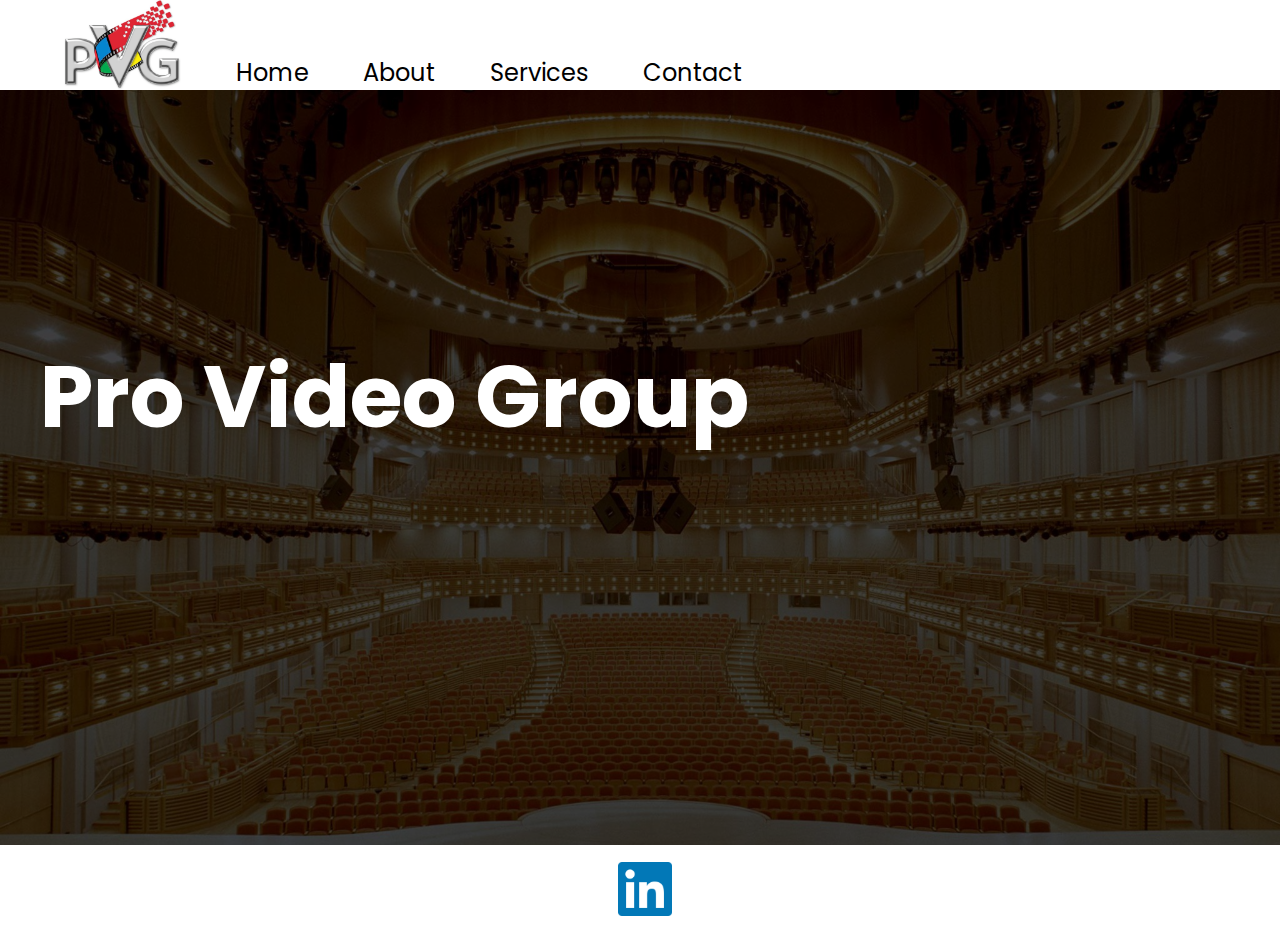
<file: index.html>
<!DOCTYPE html>
<html lang="en">
<head>
    <meta charset="UTF-8">
    <meta http-equiv="X-UA-Compatible" content="IE=edge">
    <meta name="viewport" content="width=device-width, initial-scale=1.0">
    <meta property="og:image" content="./styles/images/logo.jpg" />
    <title>Pro Video Group</title>
    <link rel="icon" type="image/x-icon" href="styles/images/logo.jpg">
    <link href="styles/style.css" rel="stylesheet">
    <link href="https://fonts.googleapis.com/css2?family=Poppins:wght@500&display=swap" rel="stylesheet"> 
</head>
<body>
    <header>
        <img class="pvg-logo-small" src="./styles/images/logo.jpg">
        <!--SIDE NAVAGATION-->
        <nav>
            <img class="menu-image" src="styles/images/menu-outline.svg">
            <ul class="side-nav">
                <img src="styles/images/x.svg" class="x">
                <div class="nav-content">
                    <li><a href="index.html" class="current-page">Home</a></li>
                    <li><a href="about.html">About</a></li>
                    <!-- <li><a href="projects.html">Projects</a></li> -->
                    <li><a href="services.html">Services</a></li>
                    <li><a href="contact.html">Contact</a></li>
                </div>
            </ul>
        </nav>
        <!--END SIDE NAVIGATION-->
    


    
    </header>
    <main>
        <section class="hero">
            <h1>Pro Video Group</h1>
            <h2 class="landing-page-text" style="opacity:0">Count on working with the most caring, capable, responsive people in the business...</h2>
            <h3 id="job-title" class="landing-page-text" style="opacity:0">While enjoying the best rates.</h3>
        </section>
    </main>
        <!-- FOOTER LINKS START -->
        <section class="link-container">
            <a href="https://www.linkedin.com/company/pro-video-group/about/" target="_blank"><img src="styles/images/linkedin.png"  id="linkedin-image" class="link-image"></a>
        </section> 
        <!-- FOOTER LINKS END-->
    <script src="https://ajax.googleapis.com/ajax/libs/jquery/3.6.0/jquery.min.js"></script>
    <script src="app.js"></script>
</body>
</html>
</file>
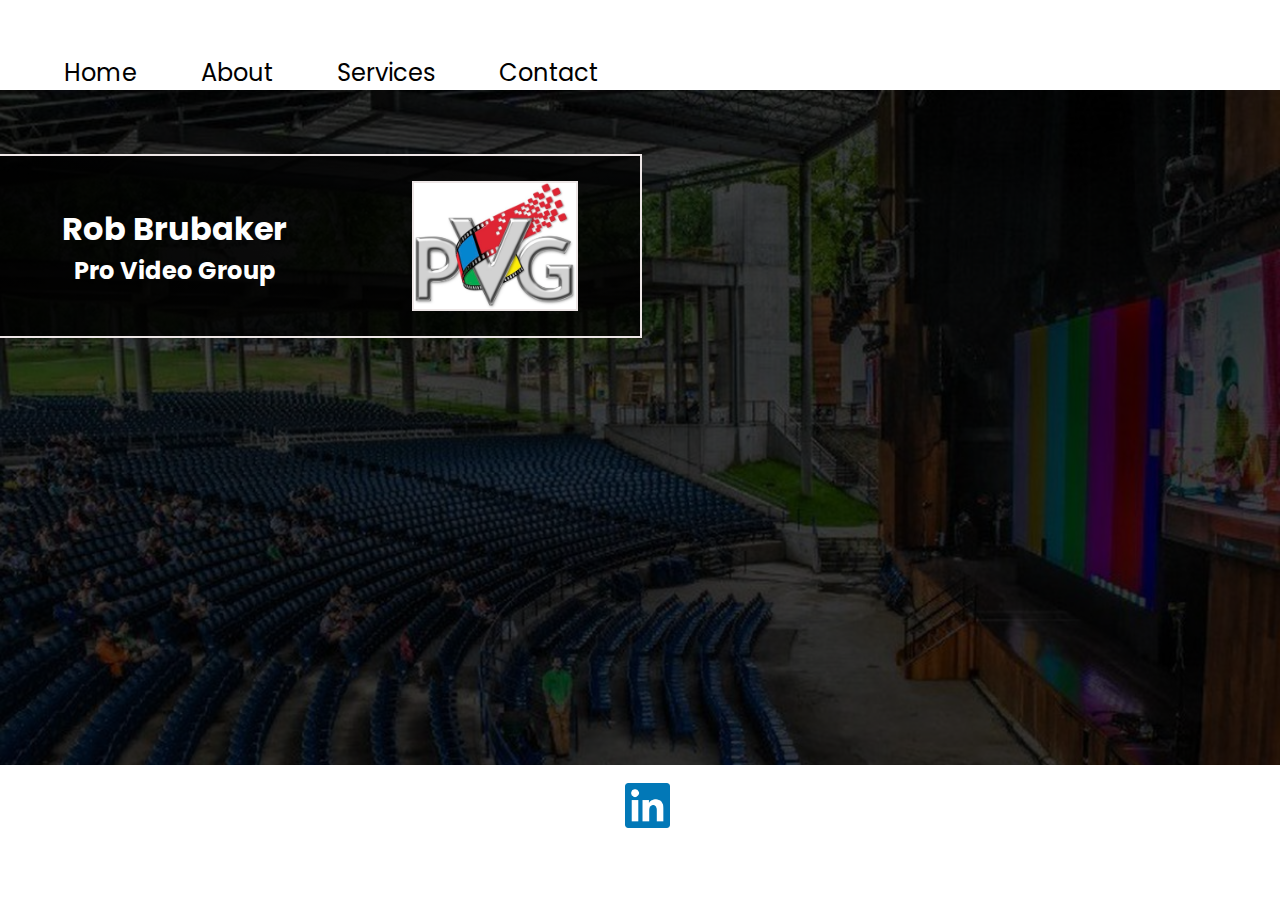
<file: about.html>
<!DOCTYPE html>
<html lang="en">
<head>
    <meta charset="UTF-8">
    <meta http-equiv="X-UA-Compatible" content="IE=edge">
    <meta name="viewport" content="width=device-width, initial-scale=1.0">
    <title>Pro Video Group - About</title>
    <link rel="icon" type="image/x-icon" href="styles/images/logo.jpg">
    <link href="styles/about.css" rel="stylesheet">
    <link href="https://fonts.googleapis.com/css2?family=Poppins:wght@500&display=swap" rel="stylesheet"> 
</head>
<body>            
    <header>
        <!--SIDE NAVAGATION-->
        <nav>
            <img class="menu-image" src="styles/images/menu-outline.svg">
            <ul class="side-nav">
                <img src="styles/images/x.svg" class="x">
                <div class="nav-content">
                    <li><a href="index.html">Home</a></li>
                    <li><a href="about.html" class="current-page">About</a></li>
                    <!-- <li><a href="projects.html">Projects</a></li> -->
                    <li><a href="services.html">Services</a></li>
                    <li><a href="contact.html">Contact</a></li>
                </div>
            </ul>
        </nav>
        <!--END SIDE NAVIGATION-->
    </header>
    <main>
        <div class="scrim">
            <section class="bio-content">    
                <div class="photo-container">
                    <div class="text-container">
                        <h2>Rob Brubaker</h2>
                        <h3>Pro Video Group</h3>
                    </div>
                    <img src="styles/images/logo.jpg" id="headshot">
                </div>
                    <div class="paragraph">
                        <p>Pro Video Group is a Mid-Atlantic video production company whose work reverberates around the world. We've helped produce videos for top celebrities, corporations and tradeshow events. More importantly, we will help you —no matter how large or small your project. We'll even arrange with our partner companies for your lighting, staging and scenic design.</p> 
                    </div>
            </section>
        <!-- FOOTER LINKS START -->
        </div>
    </main>
        <section class="link-container">
            <a href="https://www.linkedin.com/company/pro-video-group/about/" target="_blank"><img src="styles/images/linkedin.png"  id="linkedin-image" class="link-image"></a>
        </section> 
            <!-- FOOTER LINKS END-->
    <script src="https://ajax.googleapis.com/ajax/libs/jquery/3.6.0/jquery.min.js"></script>
    <script src="app.js"></script>
</body>
</html>
</file>
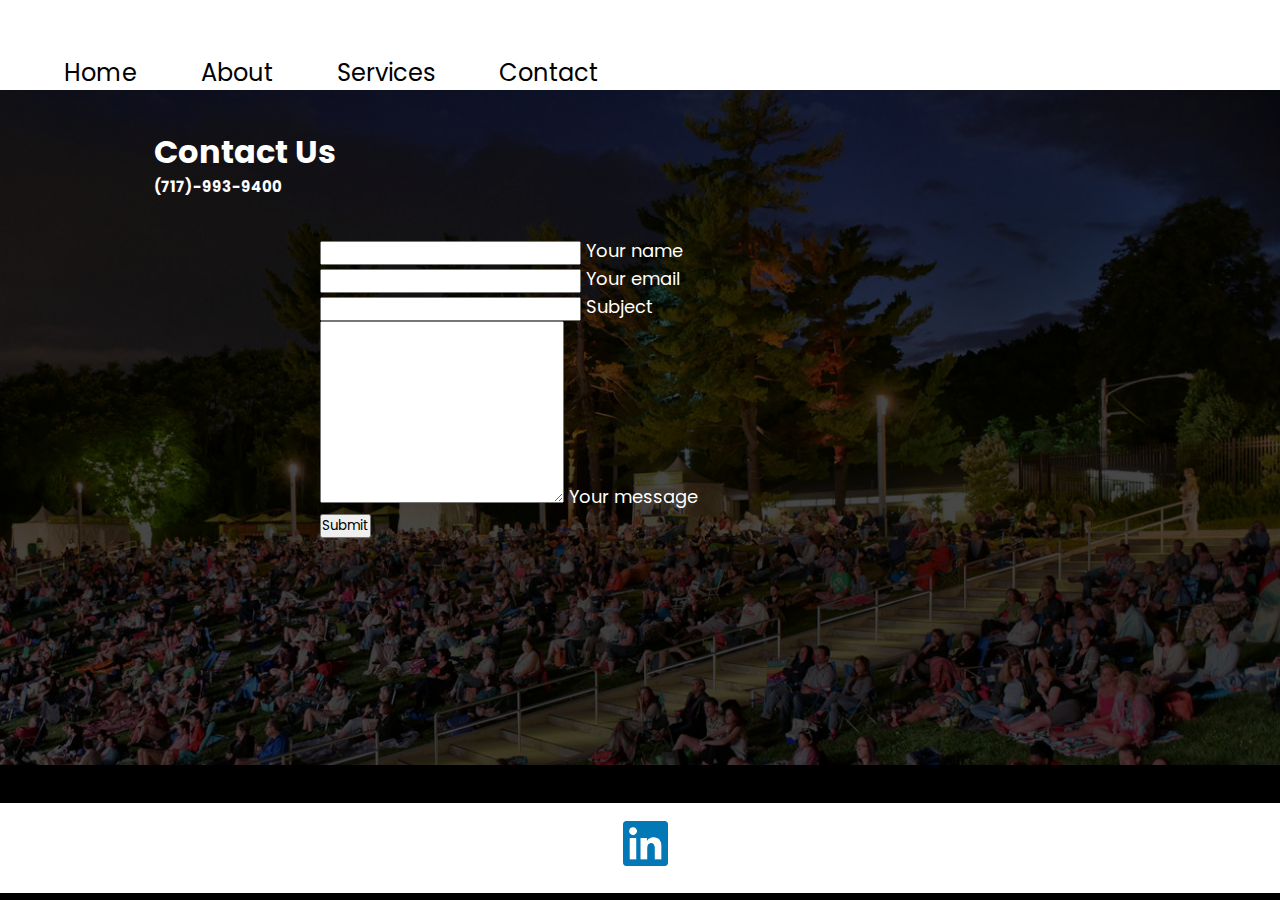
<file: contact.html>
<!DOCTYPE html>
<html lang="en">
<head>
    <meta charset="UTF-8">
    <meta http-equiv="X-UA-Compatible" content="IE=edge">
    <meta name="viewport" content="width=device-width, initial-scale=1.0">
    <title>Pro Video Group - Contact</title>
    <link rel="icon" type="image/x-icon" href="styles/images/logo.jpg">
    <link href="styles/contact.css" rel="stylesheet">
    <link href="https://fonts.googleapis.com/css2?family=Poppins:wght@500&display=swap" rel="stylesheet"> 
    <link href="https://cdn.jsdelivr.net/npm/bootstrap@5.3.2/dist/css/bootstrap.min.css" rel="stylesheet" integrity="sha384-T3c6CoIi6uLrA9TneNEoa7RxnatzjcDSCmG1MXxSR1GAsXEV/Dwwykc2MPK8M2HN" crossorigin="anonymous">
</head>
    <body>
        <header>
            <!-- START SIDE NAV -->
            <nav>
                <img class="menu-image" src="styles/images/menu-outline.svg">
                <ul class="side-nav">
                    <img src="styles/images/x.svg" class="x">
                    <div class="nav-content">
                        <li><a href="index.html">Home</a></li>
                        <li><a href="about.html">About</a></li>
                        <!-- <li><a href="projects.html" class="current-page">Projects</a></li> -->
                        <li><a href="services.html">Services</a></li>
                        <li><a href="contact.html">Contact</a></li>    
                    </div>
                </ul>
            </nav>
                <!-- END SIDE NAV -->
            </header>
            <main>
                <div class="scrim">
                  <h2 id="title">Contact Us</h2>
                  <!--Section: Contact v.2-->
                  <h5 id="phone-number">(717)-993-9400</h5>
<section id="contact-form" class="mb-4">
    <div class="row">
        <!--Grid column-->
        <div class="col-md-9 mb-md-0 mb-5">
            <form id="contact-form" name="contact-form" action="https://formspree.io/f/xleyazvb" method="POST">

                <!--Grid row-->
                <div class="row">

                    <!--Grid column-->
                    <div class="col-md-6">
                        <div class="md-form mb-0">
                            <input type="text" id="name" name="name" class="form-control">
                            <label for="name" class="">Your name</label>
                        </div>
                    </div>
                    <!--Grid column-->

                    <!--Grid column-->
                    <div class="col-md-6">
                        <div class="md-form mb-0">
                            <input type="text" id="email" name="email" class="form-control">
                            <label for="email" class="">Your email</label>
                        </div>
                    </div>
                    <!--Grid column-->

                </div>
                <!--Grid row-->

                <!--Grid row-->
                <div class="row">
                    <div class="col-md-12">
                        <div class="md-form mb-0">
                            <input type="text" id="subject" name="subject" class="form-control">
                            <label for="subject" class="">Subject</label>
                        </div>
                    </div>
                </div>
                <!--Grid row-->

                <!--Grid row-->
                <div class="row">

                    <!--Grid column-->
                    <div class="col-md-12">

                        <div class="md-form">
                            <textarea id="message-area" type="text" id="message" name="message" rows="2" class="form-control md-textarea"></textarea>
                            <label for="message">Your message</label>
                        </div>

                    </div>
                </div>
                <!--Grid row-->
                <input type="submit" value="Submit">
            </form>

            <div class="text-center text-md-left">
                <!-- <a id="send-button" class="btn btn-primary" onclick="document.getElementById('contact-form').submit();">Send</a> -->
            </div>
            <div class="status"></div>
        </div>
        <!--Grid column-->

        <!--Grid column-->
        <!-- <div class="col-md-3 text-center">
            <ul class="list-unstyled mb-0">
                <li><i class="fas fa-map-marker-alt fa-2x"></i>
                    <p>San Francisco, CA 94126, USA</p>
                </li>

                <li><i class="fas fa-phone mt-4 fa-2x"></i>
                    <p>+ 01 234 567 89</p>
                </li>

                <li><i class="fas fa-envelope mt-4 fa-2x"></i>
                    <p>contact@mdbootstrap.com</p>
                </li>
            </ul>
        </div> -->
        <!--Grid column-->

    </div>

</section>
    <!--Section: Contact v.2-->
                </div>
<section class="link-container">
    <a href="https://www.linkedin.com/company/pro-video-group/about/" target="_blank"><img src="styles/images/linkedin.png"  id="linkedin-image" class="link-image"></a>
</section>
            
            
            
            </main>
    <script src="https://ajax.googleapis.com/ajax/libs/jquery/3.6.0/jquery.min.js"></script>
    <script src="app.js"></script>
    </body>
</html>
</file>
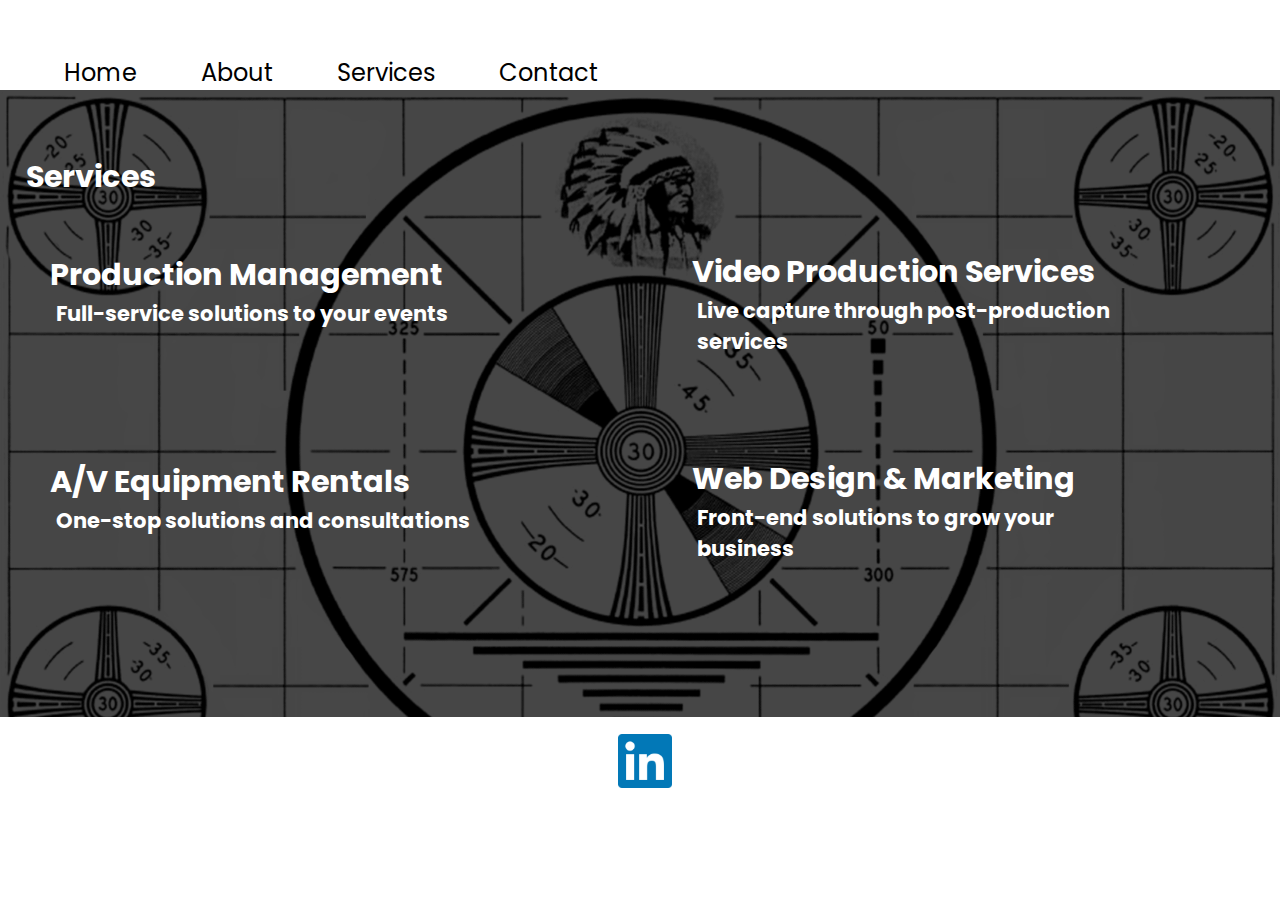
<file: services.html>
<!DOCTYPE html>
<html lang="en">
<head>
    <meta charset="UTF-8">
    <meta http-equiv="X-UA-Compatible" content="IE=edge">
    <meta name="viewport" content="width=device-width, initial-scale=1.0">
    <title>Pro Video Group - Services</title>
    <link rel="icon" type="image/x-icon" href="styles/images/logo.jpg">
    <link href="styles/services.css" rel="stylesheet">
    <link href="https://fonts.googleapis.com/css2?family=Poppins:wght@500&display=swap" rel="stylesheet"> 
</head>
<body>
    <header>
        <!-- START SIDE NAV -->
        <nav>
            <img class="menu-image" src="styles/images/menu-outline.svg">
            <ul class="side-nav">
            <img src="styles/images/x.svg" class="x">
            <div class="nav-content">
                <li><a href="index.html">Home</a></li>
                <li><a href="about.html">About</a></li>
                <!-- <li><a href="projects.html">Projects</a></li> -->
                <li><a href="services.html">Services</a></li>
                <li><a href="contact.html">Contact</a></li>
            </div>
        </ul>
    </nav>
        <!-- END SIDE NAV -->
    </header>
    <main>
        <div class="scrim">    
            <section class="contact-info">
                <!-- <h2><a class="color" href="mailto:roche.liamp@gmail.com">Email Me</a></h2> -->

            </section>
            <h2 class="section-title">Services</h2>
                <section class="grid">
                    <div class="resume-primary">
                        <h2 class="section-title">Production Management</h2>
                        <h3 class="secondary-title">Full-service solutions to your events</h3>
                        
                        
                        <!-- <p class="secondary-title">Languages</p>
                        <p>HTML, CSS, Sass, JavaScript, Python</p>
                        <p class="secondary-title">Libraries & Frameworks</p>
                        <p>Node.js, Express.js, JQuery, React, Bootstrap, Django, JWT Authentication</p>
                        <p class="secondary-title">Database</p> 
                        <p>MongoDB, Mongoose, PostgreSQL</p>
                        <p class="secondary-title">Other</p>
                        <p>RESTful Routing, JSON, EJS Templates, Git, GitHub, Responsive Design, Mobile-first Design</p> -->
                    </div>
                    <div class="resume-primary">
                        <h2 class="section-title">Video Production Services</h2>
                        <h3 class="secondary-title">Live capture through post-production services</h3>
                        <!-- <p><strong>Technologies</strong> | HTML, CSS, JavaScript, React, React Bootstrap, JWT Authentication</p>
                        <a href="https://foster-journey-frontend.herokuapp.com/" class="title-link" target="blank">Foster Journey</a>
                        <p><strong>Technologies</strong> | HTML, CSS, JavaScript, Python, Django, PostgreSQL, React, React Bootstrap, JWT Authentication</p>
                        <a href="https://post-a-secret-front-end.herokuapp.com/" class="title-link" target="blank">Post-A-Secret</a>
                        <p><strong>Technologies</strong> | HTML, CSS, Sass, JavaScript, Mongoose/MongoDB, Node.js, Express.js, React, React Bootstrap</p>
                        <a href="https://rosies-travel-tracker-app.herokuapp.com/trips" class="title-link" target="blank">Rosie's Travel Planner</a>
                        <p><strong>Technologies</strong> | HTML, CSS, Javascript, JQuery, EJS Templates, Mongoose/MongoDB, Node.js, Express.js, Bootstrap </p> -->
                    </div>
                    <div class="resume-primary">
                        <h2 class="section-title">A/V Equipment Rentals</h2>
                        <h3 class="secondary-title">One-stop solutions and consultations</h3>
                    </div>
                    <div class="resume-primary">
                        <h2 class="section-title">Web Design & Marketing</h2>
                        <h3 class="secondary-title">Front-end solutions to grow your business</h3>
                    </div>
                    <!-- <div class="bullet-points">
                        <ul>
                            <li>Established and integrated administrative functions for The Atlanta Opera Film Studio</li>
                            <li>Facilitated production management for: 4 feature films, 3 podcast series, and an orchestral studio album recording</li>
                            <li>Prepared and managed annual budgets and forecasting documentation</li>
                            <li>Built and maintained all department schedules</li>
                        </ul>
                    </div>
                    <div class="resume-primary" id="tao-2">
                        <h2 class="secondary-title">The Atlanta Opera</h2>
                        <h2 class="position-title">Production Stage Manager</h2>
                        <h2 class="dates">September 2020 - November 2020</h2>
                    </div>
                    <div class="bullet-points">
                        <ul>
                            <li>Organized rehearsal and performance operations for two mainstage productions in a non-traditional outdoor setting</li>
                            <li>Created show overview and daily schedules for two mainstage productions and a concert series, including filming logistics</li>
                            <li>Expedited communication between designers, performance artists, staging staff and all production departments</li>
                            <li>Prepared rehearsal space in accordance with social distancing requirements outlined by company COVID-19 policy</li>
                            <li>Called performance technical cues for lighting, audio and video systems</li>
                        </ul>
                    </div>
                    <div class="resume-primary" id="fgo-1">
                        <h2 class="secondary-title">Florida Grand Opera</h2>
                        <h2 class="position-title">Director of Production & Technical Director</h2>
                        <h2 class="dates">July 2018 - April 2021</h2>
                    </div>    
                        <div class="bullet-points" id="fgo1-bullet-points">
                            <ul>
                                <li>Collaborated with designers and artistic teams to create and develop technically complex theatrical productions</li>
                                <li>Assembled, solicited, and executed bid packages for procurement of show systems including audio, video, costumes & scenery</li>
                                <li>Produced and maintained all technical drawings including show installation plans and construction details</li>
                                <li>Participated in season planning initiatives including budget preparation and fiscal management</li>
                                <li>Negotiated labor, venue, and vendor agreements including participation in IATSE CBA negotiations</li>
                                <li>Developed and enacted operating and safety procedures including COVID-19 policies</li>
                                <li>Supervised production facilities including rehearsal studios, warehouse operations, and union and non-union shops</li>
                                <li>Coordinated all freight and shipping logistics for rental and purchased productions</li>
                            </ul>
                        </div>
                        <div class="resume-primary" id="coa">
                            <h2 class="secondary-title">Cincinnati Opera</h2>
                            <h2 class="position-title">Production Stage Manager</h2>
                            <h2 class="dates">May 2016 - July 2018</h2>
                        </div> 
                        <div class="bullet-points" id="coa-bullet-points">
                            <ul>
                                <li>Managed performance operations with company sizes regularly exceeding 150 cast, crew, and orchestra members</li>
                                <li>Provided care and support to a variety of local and international performance artists</li>
                                <li>Facilitated communication between visiting artistic teams and all production departments ensuring high levels of artistic integrity and production efficiency</li>
                                <li>Evaluated stage plots and technical drawings ensuring all plans accurately reflected show effectiveness</li>
                                <li>Instituted backstage performance policies and procedures to ensure company safety and maintain show effectiveness</li>
                                <li>Mentored early career stage managers through a robust professional internship and training program</li>
                                <li>Enforced union guidelines for AGMA, IATSE and AFM members</li>
                            </ul>
                        </div>
                        <div class="resume-primary" id="fgo-2">
                            <h2 class="secondary-title">Florida Grand Opera</h2>
                            <h2 class="position-title">Production Stage Manager</h2>
                            <h2 class="dates">December 2012 - July 2018</h2>
                        </div>
                        <div class="bullet-points" id="fgo2-bullet-points">
                            <ul>
                                <li>Generated and maintained production schedules including technical rehearsals and repertory scheduling</li>
                                <li>Analyzed and revised stage plots and technical drawings to ensure all design elements and construction methods integrated seamlessly with the artistic operation of the shows</li>
                                <li>Communicated ongoing and updated needs of individual productions through issuance of daily rehearsal notes</li>
                                <li>Organized and led design and production meetings between outside creative teams and production staff ensuring adherence to planning and progress timelines</li>
                                <li>Called technical cues for lighting, video, audio, scenic automation, pyrotechnics and costume changes</li>
                                <li>Hired and supervised a team of up to 6 stage managers and production interns</li>
                            </ul>
                        </div> 
                        <div class="resume-primary" id="op">
                            <h2 class="secondary-title">Opera Philadelphia</h2>
                            <h2 class="position-title">Stage Manager</h2>
                            <h2 class="dates">August 2017 - September 2017</h2>
                        </div>
                        <div class="bullet-points" id="op-bullet-points">
                            <ul>
                                <li>Oversaw a complex rehearsal process while communicating daily needs to the production and technical departments</li>
                                <li>Coordinated backstage operations to align with the artistic vision while maintaining show efficiency</li>
                                <li>Directed crew members in proper use of performer safety equipment and monitored performer welfare</li>
                                <li>Called cues relating to audio, lighting and deck requirements</li>
                            </ul>
                        </div>   -->
                            <!-- <div class="education-title">
                            <h2 class="section-title">Education</h2>
                        </div>
                        <div class="blank"></div> -->
                        <!-- <div class="education">  
                            <div class="education-container">
                                <p class="secondary-title">General Assembly</p>
                                <p class=>Software Enginerring Immersive</p>
                                <p>Graduated May 2022</p>
                            </div>
                            <div class="education-container">
                                <p class="secondary-title">Florida School of the Arts</p>
                                <p>Associate of Science Degree</p>
                                <p>Stage Management</p>
                                <p>Graduated December 2005</p>
                            </div>
                            <div class="education-container">
                                <p class="secondary-title">Florida School of the Arts</p>
                                <p>Associate of Arts Degree</p>
                                <p>Stage Management</p>
                                <p>Graduated December 2005</p>
                            </div>
                        </div>   -->
                    </section> 
        </main>
        <section class="link-container">
            <!-- NEW LINKEDIN LOGO -->
            <a href="https://www.linkedin.com/company/pro-video-group/about/" target="_blank"><img src="styles/images/linkedin.png"  id="linkedin-image" class="link-image"></a>
        </section> 
        <script src="https://ajax.googleapis.com/ajax/libs/jquery/3.6.0/jquery.min.js"></script>
        <script src="app.js"></script>
    </body>
</html>
</file>
<file: styles/style.css>
*{
    margin: 0;
    padding: 0;
}
body{
    font-size: 18px;
    font-family: 'Poppins', sans-serif;
    height: 75vh;
}
header{
    background: white;
    height: 10vh;
    display: flex;
    justify-content: flex-end;
}

.pvg-logo-small{
    margin-left: 5%;
}

/* FONT SIZING */
h1{
    font-size: 5.4rem;
}
h2{
    font-size: 3.4rem;
}
h3{
    font-size: 1.8rem;

}
/* END FONT SIZING */


/* SIDE NAV */
.side-nav{
    background: rgba(255, 255, 255, .8);
    width: 50%;
    height: 100vh;
    position: fixed;
    top: 0;
    right: -100%;
    display: inline-block;
    box-sizing: border-box;
    -webkit-box-sizing: border-box;
    -moz-box-sizing: border-box;
    transition: all .2s cubic-bezier(0, 0.57, 0.74, 1.06);
    -webkit-transition: all .2s cubic-bezier(0, 0.57, 0.74, 1.06);
    -moz-transition: all .2s cubic-bezier(0, 0.57, 0.74, 1.06);
    list-style-type: none;
    display: flex;
    flex-direction: column;
    align-items: center;
    border: 2px solid black;
    z-index: 1;
}
nav{
    opacity: 1;
}
.show-nav{
    right: 0;
}
.nav-appear nav{
    opacity: 1;
    transition: all 5s;
}
.menu-image{
    height: 38px;
    float: right;
}
.x{
    height: 38px;
    align-self: flex-end;
}
li{
    list-style: none;
    margin-top: 30%;
}
a{
    display: block;
    color: black;
    font-size: 2rem;
    text-decoration: none;
}
.nav-content{
    width: 100%;
    text-align: center;
}
/* END SIDE NAV */

main{
    background: url(images/arsht.jpg);
    background-size: cover;
}
nav{
    width: 100%;
}
.hero{
    display: flex;
    flex-direction: column;
    height: 75vh;
    justify-content: center;
    padding: 40px;
    color: white;
    background: rgba(0, 0, 0, .72);
}
#job-title{
    margin-top: 1%;
}
/* FOOTER LINKS */
.link-container{
    display: flex;
    justify-content: center;
    align-items: center;
    height: 10vh;
}
.link-text{
    color: white;
}
.link-container img{
    height: 6vh;
    margin-left: 10px;
    margin-top: 10%; 
}
/* END FOOTER LINKS */


/* TITLE APPEAR */

.landing-page-text{
    transition: all 2s;
    font-size: 1.9rem;
    margin-right: 33%;
    margin-top: 1.5%;
    -webkit-transition: all 2s;
    -moz-transition: all 2s;
}
#job-title{
    font-size: 1.5rem;
}
.hero h1{
    margin-bottom: -15px;
}
.hero h3{
    margin-top: -120px;
}
.punctuation{
    font-family:'Varela Round', sans-serif;
}

@media only screen and (min-width: 490px){
    /* NAV */
    .side-nav{
        right: 0;
        height: 15vh;
        height: 10vh; 
        width: 100%;
        position: static;
        border: none;
    }
    li{
        margin-left: 5%
    }
    a{
        font-size: 1.5rem;
    }
    .nav-content{
        display: flex;
        height: 100%;
        align-items: flex-end;
    }
    .menu-image{
        display: none;
    }
    .x{
        display: none;
    }
    /* END SIDENAV MEDIA QUERIES */
}

@media only screen and (max-width: 409px){
    h1{
        font-size: 2.7rem;
    }
    #job-title{
        font-size: 1rem;
    }
    .hero h1{
        margin-bottom: -15px;
    }
    .hero h2{
        margin-top: 20px;
        font-size: 1.2rem;
    }
    .hero h3{
        margin-top: -120px;
    }
    main{
        background: url(images/arsht-mobile.jpg);
        background-size: cover;
    }
}
</file>
<file: styles/about.css>
*{
    margin: 0;
    padding: 0;
}
body{
    font-family: 'Poppins', sans-serif;
    background-repeat: no-repeat;
    font-size: 18px;
}
h2{
    font-size: 2rem;
}
h3{
    font-size: 1.5rem;
}
/* BACKGROUND IMAGE */

main{
    height: 75vh;
    color: white;
    background:url(images/merri-p.jpg);
    background-size: cover;
    background-repeat: no-repeat;
}
.scrim{
background: rgba(0, 0, 0, .72);
height: 100%;
}

/* END BACKGROUND IMAGE */

header{
    height: 10vh;
}

/* FOR LAYOUT */

/* header{
    border-bottom: 2px solid red;
}  */

/* header{
    border: 2px solid red;
} 
 body{
    border: 2px solid orange;
}
main{
    border: 2px solid red;
}
section{
    border: 2px solid blue;
}
div{
    border: 2px solid green;
}
header{
    background: white;
} */

/* END LAYOUT */

/*SIDEBAR NAV*/

.side-nav{
    background: rgba(255, 255, 255, .8);
    width: 50%;
    height: 100vh;
    position: fixed;
    top: 0;
    right: -100%;
    display: inline-block;
    box-sizing: border-box;
    -webkit-box-sizing: border-box;
    -moz-box-sizing: border-box;
    transition: all .3s cubic-bezier(0, 0.57, 0.74, 1.06);
    -webkit-transition: all .3s cubic-bezier(0, 0.57, 0.74, 1.06);
    -moz-transition: all .3s cubic-bezier(0, 0.57, 0.74, 1.06);
    list-style-type: none;
    display: flex;
    flex-direction: column;
    align-items: center;
    border: 2px solid black;
    z-index: 1;

}
.show-nav{
    right: 0;
}
.menu-image{
    height: 38px;
    float: right;
    margin-right: 5px;
    margin-top: 15px;
}
.x{
    height: 38px;
    align-self: flex-end;
    margin-top: 15px;
    margin-right: 5px;
}
li{
    list-style: none;
    margin-top: 30%;
}
a{
    display: block;
    color: black;
    font-size: 2rem;
    text-decoration: none;
}
.nav-content{
    width: 100%;
    text-align: center;
}

/* END SIDE NAVIGATION */


/* FOOTER LINKS */

.link-container{
    display: flex;
    align-items: center;
    height: 10vh;
    /* border: 2px solid blue; */
}
.link-container img{
    height: 5vh;
    margin-left: 15px;
}

/* END FOOTER LINKS */


.bio-content{
    display: flex;
    flex-direction: column;
    height: 100%;
}

.link-container{
    display: flex;
    justify-content: center;
}


/* START BIO */

.paragraph{
    margin-top: .1%;
    padding: 20px;
    background: rgba(0, 0, 0, .7);
    background: linear-gradient(135deg, rgba(0, 0, 0, 1), rgba(0, 0, 0, .7));
    background: -webkit-linear-gradient(135deg, rgba(0, 0, 0, 1), rgba(0, 0, 0, .7));
    background: -moz-linear-gradient(135deg, rgba(0, 0, 0, 1), rgba(0, 0, 0, .7));
    position: relative;
    /* places paragraph out of eyeshot */
    left: 100vw;
    display: none;
    animation-name: slide-para;
    -webkit-animation-name: slide-para;
    -moz-animation-name: slide-para;
    animation-duration: 1s;
    -webkit-animation-duration: 1s;
    -moz-animation-duration: 1s;
    animation-fill-mode: forwards;
    -webkit-animation-fill-mode: forwards;
    -moz-animation-fill-mode: forwards;
    border: 2px solid rgba(237, 230, 230);
    border-right: none;
}
.para-appear .paragraph{
    display: block;
}
@keyframes slide-para{
    0%{left:100%}
    100%{left:0}
}

/* END BIO */

/* START PHOTO */

.photo-container{
    /* NOTE-NEED PROFESSIONAL HEADSHOT*/
    background-size: cover;
    width: 85vw;
    height: 35vw;
    display: flex;
    position: relative;
    right: 100%;
    align-items: center;
    justify-content: space-around;
    background: rgba(0, 0, 0, .92);
    background: linear-gradient(135deg, rgba(0, 0, 0, .7), rgba(0, 0, 0, .92));
    background: -webkit-linear-gradient(135deg, rgba(0, 0, 0, .7), rgba(0, 0, 0, .92));
    background: -moz-linear-gradient(135deg, rgba(0, 0, 0, .7), rgba(0, 0, 0, .92));
    transition: all 1s;
    -webkit-transition: all 1s;
    -moz-transition: all 1s;
    margin-top: 5%;
    border: 2px solid rgba(237, 230, 230);
    border-left: none;
}
 .photo-appear div{
    right: 0;
}
.text-container{
    align-self: flex-start;
    position: relative;
    display: flex;
    flex-direction: column;
    justify-content: center;
    align-items: space-around;
}
.text-container h2, .text-container h3{
    margin: 0 auto;
}
#headshot{
    width: 28vw;
    border: 2px solid rgba(237, 230, 230);
}

/* END PHOTO */


/* START CONTACT FORM */

/* .contact-button{
    border: none;
    font-size: .9rem;
} */

/* END CONTACT FORM */


/* START ANIMATIONS */

/* @keyframes text-move{
    from{left: 85vw}
    to{left: 0vw}
}
@keyframes photo-move{
    from{right: 85vw}
    to{right: 0vw}
} */

/* END ANIMATIONS */


@media only screen and (max-width: 480px){
    h2{
        font-size: 1.35rem;
    }

    h3{
        font-size: 1.2rem;
    }
}



@media only screen and (min-width: 480px){
    
    /* NAV */
    
    .side-nav{
        right: 0;
        background: rgba(0, 0, 0, 0);
        height: 10vh; 
        width: 100%;
        /* My old foe thwrats me again! */
        position: relative;
        border: none;    
    }
    li{
        margin-left: 5%;
    }
    a{
        font-size: 1.5rem;
    }
    .nav-content{
        display: flex;
        height: 100%;
        align-items: flex-end;
    }
    .menu-image{
        display: none;
    }
    .x{
        display: none;
    }
    
    /* END SIDENAV MEDIA QUERIES */


   /* HEADER ADJUSTMENTS */
    header{
        position: relative;
    }

   /* END HEADER ADJUSTMENT */
}



/* MID-SIZE SCREENS */
@media only screen and (min-width: 734px){
    /* PHOTO ADJUSTMENTS */

    .photo-container{
        height: 20vh;
        width: 50vw;
        }
        #headshot{
            width: 18vh;
        }
        .text-container{
            align-self: center;
        }
        .paragraph{
            margin-left: 55%;
        }

        /* END PHOTO ADJUST */
}


/* LANDSCAPE ON MOBILE SIZE ADJUSTMENT */
@media (max-width: 824px) and (orientation: landscape){
    .paragraph{
        margin-left: 20%;
        font-size: .8rem;
        margin-top: 5.5%;
        padding: 5px;
    }
    h2{
        font-size: 1.5rem;
    }
    h3{
        font-size: 1rem;
    }
    .photo-container{
        height: 20vh;
        width: 50vw;
        }
        #headshot{
            width: 18vh;
        }
} 
/* END LANDSCAPE ON MOBILE */


/* SUPER-WIDE SCREEN */
@media only screen and (min-width: 3172px){
    .paragraph{
        top: -30%;
    }
}
</file>
<file: styles/contact.css>
/* PAGE SETUP */

*{
    padding: 0;
    margin: 0;
    font-family: 'Poppins', sans-serif;
}
body{
    font-size: 18px;
    background-repeat: no-repeat;
    background: black;

}
header{
    background: white;
    height: 10vh;
}

/* END PAGE SETUP */


/* FOR POSITIONING */

/* div{
    border: 2px solid green;
}
section{
    border: 2px solid blue;
}
main{
    border: 2px solid red
}
.main-flex-box{
    border: 2px solid purple;
}

.wrapper{
    border: 2px solid yellow;
} */

/* BACKGROUND */

main{
    background: url(images/man-again.jpg);
    background-size: cover;
    height: 75vh;
    color: white;
}

.scrim{
    height: 100%;
    background: rgba(0, 0, 0, .72);
}

/* END BACKGROUND */

section{
    margin: 0 auto;
}

/* END POSITIONING */


/*SIDEBAR NAV*/

.side-nav{
    background: rgba(255, 255, 255, .8);
    width: 50%;
    height: 100vh;
    position: fixed;
    top: 0;
    right: -100%;
    display: inline-block;
    box-sizing: border-box;
    -webkit-box-sizing: border-box;
    -moz-box-sizing: border-box;
    transition: all .2s cubic-bezier(0, 0.57, 0.74, 1.06);
    -webkit-transition: all .2s cubic-bezier(0, 0.57, 0.74, 1.06);
    -moz-transition: all .2s cubic-bezier(0, 0.57, 0.74, 1.06);
    list-style-type: none;
    display: flex;
    flex-direction: column;
    align-items: center;
    border: 2px solid black;
}
.show-nav{
    right: 0;
}
.menu-image{
    height: 38px;
    float: right;
    margin-right: 5px;
    margin-top: 15px;
}
.x{
    height: 38px;
    align-self: flex-end;
    margin-top: 15px;
}
li{
    list-style: none;
    margin-top: 30%;
}
a{
    display: block;
    font-size: 2rem;
    text-decoration: none;
}
.nav-content{
    width: 100%;
    text-align: center;
}
.nav-content a{
    color:black;
    text-decoration: none;
}

/* END SIDE NAVIGATION */


/* MAIN FLEXBOX */

.main-flex-box{
    height: 100%;
    display: flex;
    flex-wrap: wrap;
    justify-content: space-around;
    background: rgba(0, 0, 0, .72);
}
#title{
    padding-top: 3%;
    padding-left: 12%
}
#phone-number{
    /* text-align: center; */
    margin-left: 2%;
}
#contact-form{
    margin-top: 3%;
    width: 50vw;
}

#message-area{
    height: 20vh;
}

.wrapper{
    display: flex;
    flex-direction: column;
    justify-content: center;
    align-items: center;
    margin-top: 10%;
}

.row-one{
    display: flex;
    width: 100%;
    flex-direction: column;
    justify-content: space-around;
 
}
.row-two{
    display: flex;
    width: 100%;
    flex-direction: column;
    justify-content: space-around;
    margin-top: 2.5%;
    margin-bottom: 5%;
}
#send-button{
    margin-left: -33vw;
    margin-top: 3%;
    margin-bottom: 3%;
    background-color: black;
    border: 2px solid black;
}

/* END MAIN FLEXBOX */


/* PROJECT CONTAINERS */
.project-container{
    height: 320px;
    width: 320px;
    display: flex;
    align-items: flex-end;
    margin: 0 auto;
    border: 2px solid white;
    border-radius: 10px;
}
#safe-portal-project-container{
    background: url(images/safe-portal-project-image.png);
    background-position: center;
    background-size: cover;
}
#foster-journey-project-container{
    background: url(images/foster-journey-project-photo.png);
    background-position: center;
    background-size: cover;
}
#post-a-secret-project-container{
    background: url(images/post-a-secret-project-image.png);
    background-size: cover;
    background-position: center;
}
#rosies-project-container{
    background: url(images/rosies-travel-app-project-image.png);
    background-size: cover;
    background-position: center;
}
.project-title{
    width: 100%;
}

/* PROJECT LINKS */
.deployed-link{
    color: white;
    font-size: 1.5rem;
    margin-top: 5%;
}
.deployed-link:hover{
    text-decoration: underline
}
.check-out{
    color: white;
    font-size: .8rem;
    margin-top: 2%;
    margin-bottom: 2%;
}
.project-github-links-container{
    display: flex;
    justify-content: space-around;
    width: 75%;
}
.link-container{
    /* margin: 2px solid blue;
    margin-left: 120px; */
    margin-top: 3%;
}
.direct-link-container{
    display: flex;
    justify-content: center;
    margin-top: 10%;
}
.direct-link{
    height: 25px;
    border: 1px solid white;
}

#rosie-project-title{
    font-size: 1.7rem;
}

/* FOOTER LINKS */

.link-container{
    display: flex;
    justify-content: center;
    align-items: center;
    width: 100%;
    position: relative;
    bottom: 0;
    background: white;
    height: 10vh;
}
.link-image{
    height: 5vh;
    margin-left: 10px;
}

/* END FOOTER LINKS */


/* START SLIDE PANELS */
.project-text{
    color: white;
    background: rgba(0, 0, 0, .7);
    font-family: 'Nunito Sans', sans-serif;
    pointer-events: none;
    padding: 15px;
    border: 2px solid white;
}
.project-text p{
    transition: height .5s ease-in-out;
    -webkit-transition: height .5s ease-in-out;
    -moz-transition: height .5s ease-in-out;
}
p{
    height: 40px;
    font-size: 2rem;
    line-height: 1.6rem;
}
small{
    font-size: 1rem;
    transition: opacity .245s ease-in-out;
    -webkit-transition: opacity .245s ease-in;
    -moz-transition: opacity .245s ease-in-out;
}
small .link-image{
    opacity: 0;
}
.show-description p{
    height: 200px;
}
.show-description small{
    opacity: 1;
}
/* END SLIDE PANELS */


@media only screen and (max-width: 490px) { 
    /* main{
        background-image: url(images/patron-mobile.png);
    } */
}
#title{
    font-size: 2rem;
}
#phone-number{
    /* text-align: center; */
    padding-left: 10%;
}

@media only screen and (min-width: 490px) {  
    /* NAV */  
    .side-nav{
        right: 0;
        height: 15vh;
        height: 10vh; 
        width: 100%;
        position: static;
        border: none;    
    }
    li{
        margin: 0;
        margin-left: 5%
    }
    a{
        font-size: 1.5rem;
    }
    .nav-content{
        display: flex;
        height: 100%;
        align-items: flex-end;
    }
    .menu-image{
        display: none;
    }
    .x{
        display: none;
    }
        
    /* END SIDENAV MEDIA QUERIES */

    /* HEADER ADJUSTMENTS */
    header{
        position: relative;
    }

}

@media only screen and (min-width: 839px) { 
    /* FLEX ADJUSTMENT */
    .row-one{
        flex-direction: row;
    }
    .row-two{
        flex-direction: row;
    }
}

@media only screen and (min-width: 1039px){
    .project-container{
        height: 450px;
        width: 450px;
    }
}
</file>
<file: styles/services.css>
*{
    margin: 0;
    padding: 0;
}
body{
    font-family: 'Poppins', sans-serif;
    background-repeat: no-repeat;
    height: 100%;
    color: white;
    font-size: 18px;
}

/* BACKGROUND */
main{
    background: url(images/test-pattern.png);
    background-size: cover;
}

.scrim{
    background: rgba(0, 0, 0, .72);
}
header{
    height: 10vh;
}

/* END BACKGROUND */


/* FOR LAYOUT  */


/* header{
    border: 2px solid blue;
}
section{
    border: 2px solid blue;
}
div{
    border: 2px solid green;
}

body{
    border: 2px solid orange;
}
.side-nav{
    border: 2px solid red;
}

main{
    border: 2px solid red;
} */

/* END LAYOUT */


/* FONTS */

h1{
    font-size: 1.4rem;
}
h2 a{
    color: white;
    font-size: 1rem;
}
h2 a:hover{
    cursor: pointer;
    text-decoration: underline;
}

.title{
    font-size: 1rem;
}
.dates{
    font-size: 1.2rem;
}
.position-title{
    font-size: 1.5rem;
}

/* END FONTS*/


/*SIDE NAV BEGIN*/
.side-nav{
    background: rgba(255, 255, 255, .8);
    width: 50%;
    height: 100vh;
    position: fixed;
    top: 0;
    right: -100%;
    display: inline-block;
    box-sizing: border-box;
    -webkit-box-sizing: border-box;
    -moz-box-sizing: border-box;
    transition: all .2s cubic-bezier(0, 0.57, 0.74, 1.06);
    -webkit-transition: all .2s cubic-bezier(0, 0.57, 0.74, 1.06);
    -moz-transition: all .2s cubic-bezier(0, 0.57, 0.74, 1.06);
    list-style-type: none;
    display: flex;
    flex-direction: column;
    align-items: center;
    border: 2px solid black;
}
.show-nav{
    right: 0;
}
.menu-image{
    height: 38px;
    float: right;
    margin-top: 10px;
}

.x{
    height: 38px;
    align-self: flex-end;
    margin-top: 15px;
}
li{
    margin-top: 30%;
}
a{
    display: block;
    color:black;
    font-size: 2rem;
    text-decoration: none;
}
.nav-content{
    width: 100%;
    height: 100%;
    text-align: center;
}
/* SIDE NAV END */


/* CONTACT SECTION */

.contact-info{
    color: white;
    padding: 5%;
    font-family: 'Nunito Sans', sans-serif;
}
.color{
    background: rgba(184, 0, 0);
    display: inline-block;
    /* border-radius: 2px; */
    font-size: 1rem;
    width: 30vw;
    margin-top: 2%;
    text-align: center;

}
/* END CONTACT SECTION */



/* GRID SECTION */
.grid{
    display: grid;
    grid-template-columns: 1fr;
    overflow: auto;
    margin-left: 5%;
    padding-bottom: 10%;
}
/* .blank{
    width: 50px;
} */
.resume-primary{
    display: flex;
    flex-direction: column;
    padding-left: 7%;
    margin-bottom: 10%;
}
.resume-secondary{
    display: none;
}
/* .section-title{
    padding-left: 5%;
} */
.secondary-title{
    padding-left: 3%;
}


/* END GRID SECTION */


/* FOOTER LINKS */
.link-container{
    display: flex;
    justify-content: center;
    align-items: center;
    height: 10vh;
}

.link-container img{
    height: 6vh;
    margin-left: 10px;
    margin-top: 10%; 
}
/* END FOOTER LINKS */


/* CONTACT FORM */
/* .contact-form{
    border: 2px solid teal;
    background: rgba(255, 255, 255, .8);
    border-radius: 10px;
    display: flex;
    flex-direction: column;
    max-width: 100%;
    display: none;
    transition: all 2s;
    -webkit-transition: all 2s;
    -moz-transition: all 2s;
}
.text-input{
    max-width: 60%;
    margin: 5%;
    margin-bottom: 2%;
    border-radius: 2px;
    border: 1px solid black;
}
input{
    display: block;
    margin-bottom: 20px;
    font-family: 'Fredoka', sans-serif;
    font-size: .8rem;
}
#email-message{
    margin: 5%;
}

button{
    font-family: 'Fredoka', sans-serif;
}
textarea{
    font-family: 'Fredoka', sans-serif;
}
.email-button{
    font-size: .8rem;
}
.submit-button{
    align-self: center;
    margin-left: 5%;
}
 */

/* END CONTACT FORM */
.bullet-points{
    display: none;
}

@media only screen and (max-width: 480px) {

    main{
        background: url(images/tp-mobile.png);
        background-position: center;
    }

}


@media only screen and (min-width: 480px) {

        /* NAV */
        
        .side-nav{
            right: 0;
            height: 10vh;
            height: 10vh; 
            width: 100%;
            border: none;
        }
        li{
            margin: 0;
            margin-left: 5%
        }
        a{
            font-size: 1.5rem;
        }
        #home-text a{
            font-size: 1.35rem;
        }
        #about-text a{
            font-size: 1.35rem;
        }
        #projects-text a{
            font-size: 1.35rem;
        }
        .nav-content{
            display: flex;
            height: 100%;
            align-items: flex-end;
        }
        .menu-image{
            display: none;
        }
        .x{
            display: none;
        }
        
    /* END NAV */


    /* GRID MEDIA QUERIES */
    .grid{
        grid-template-columns: .9fr .8fr;
        width: 90%;
        gap: 7%;
    }
    .resume-primary{
        align-items: flex-start;
        justify-content: flex-start;
    }
    .resume-secondary{
        display: block;
    }
    .education{
        display: flex;
    }
    .bullet-points{
        display: block;
    }
    /* IMPORTANT */
    .side-nav{
        position: relative;
    }
    .grid{
        margin: 0;
        margin-top: 2%;
    }
    .last-div{
        padding-bottom: 20%;
    }
    
    /* END GRID MEDIA QUERIES */
    
    
    /* CONTACT INFO TEXT */

    .contact-info{
        display: flex;
        flex-direction: column;
        align-items: center;
        padding-top: 5%;
        padding: 0;
        position: relative;
    }
    .contact-info h1{
        margin-top: 2%;
    }
    .color{
        margin: 10% 0;
        width: 200px;
    }

    /* END CONTACT INFO TEXT */


    /* TEXT SIZING */
    
    h1{
        font-size: 2.5rem;
    }

    h2 a{
        color: white;
        font-size: 1.8rem;

    }
    .title{
        margin-top: 8%;
    }

    /* END TEXT SIZING */

}
.section-title{
    font-size: 1.9rem;
    margin-top: 5%;
    margin-left: 2%;
}

/* LOSE FOR MOBILE */

@media only screen and (max-width: 490px){

    .title-and-description{
        display: none;
    
    }
    .resume-primary h2{
        font-size: 1.5rem;
    }
    .resume-primary h3{
        font-size: 1rem;
        margin-left: 3%;
    }
}
</file>
